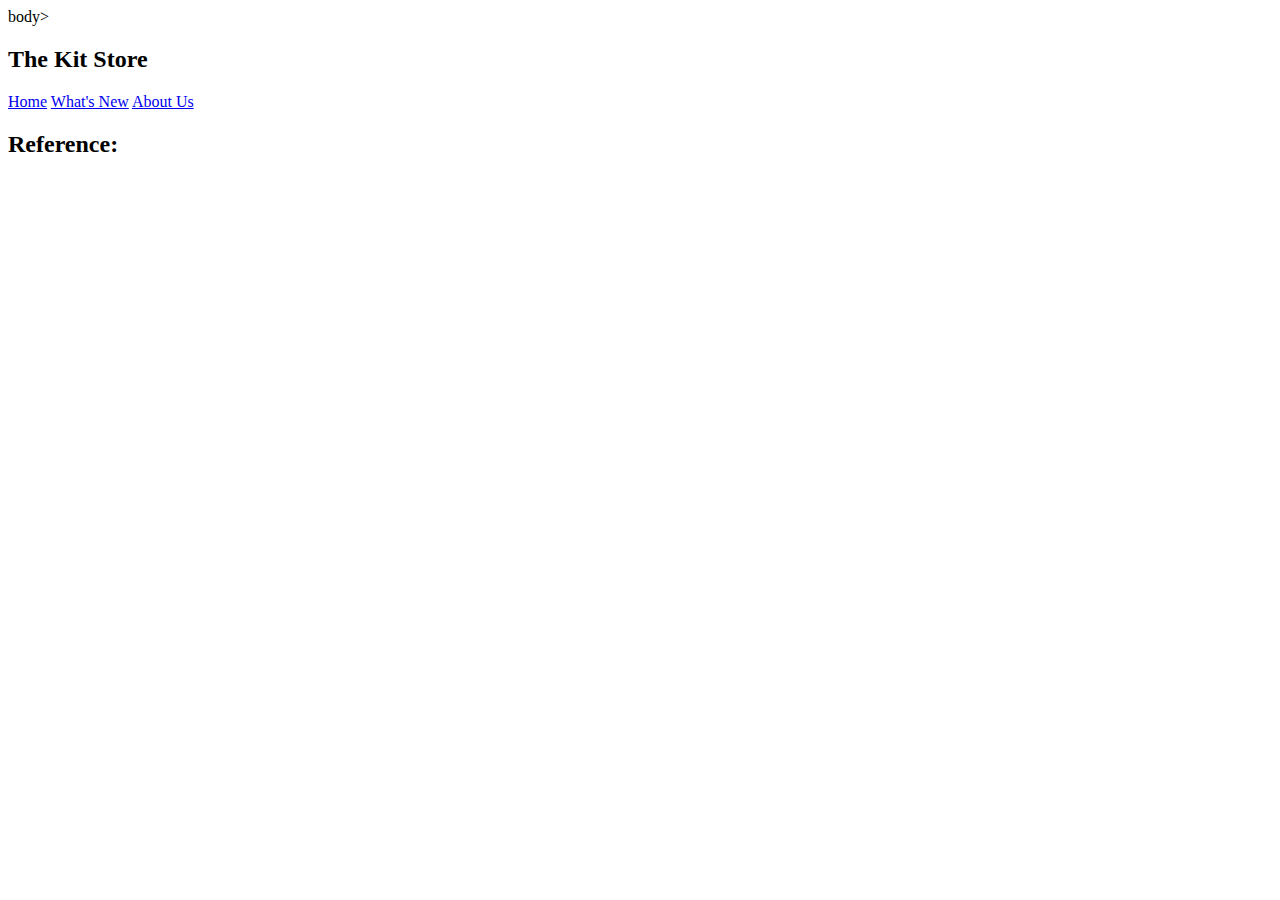
<file: About.html>
<!DOCTYPE html>
<html lang="en">
<head>
    <meta charset="UTF-8">
    <meta http-equiv="X-UA-Compatible" content="IE=edge">
    <meta name="viewport" content="width=device-width, initial-scale=1.0">
    <title>The Kit Store - About Us</title>
</head>
body>
    <div class="header">
        <h2>The Kit Store</h2>
      </div>

      <div class="topnav">
        <a href="Index.html">Home</a>
        <a href="whatsnew.html">What's New</a>
        <a href="About.html">About Us</a>
      </div>
      <h2>Reference:</h2>
          
      
</body>
</html>
</file>
